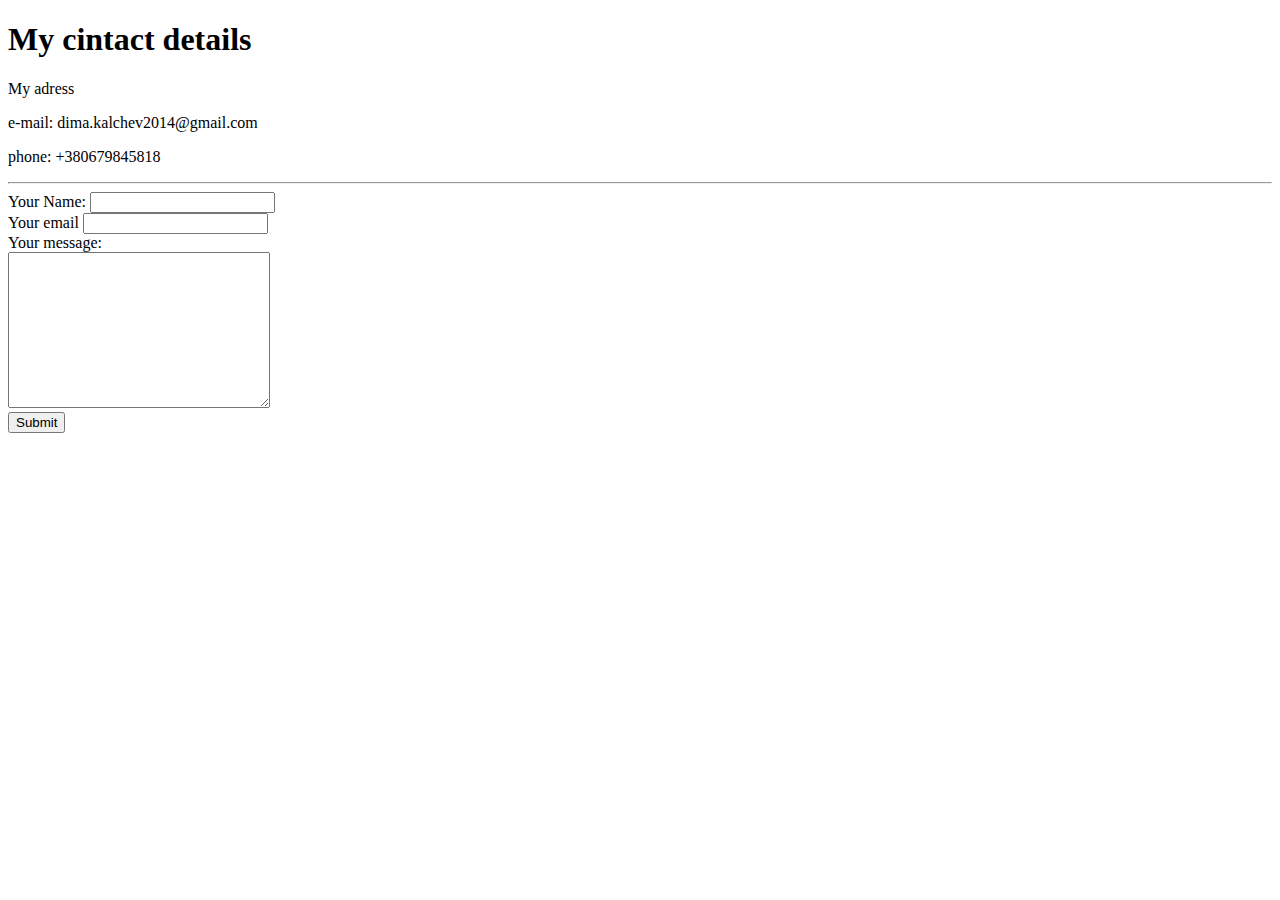
<file: contacts.html>
<!DOCTYPE html>
<html lang="en">
  <head>
    <meta charset="UTF-8" />
    <meta http-equiv="X-UA-Compatible" content="IE=edge" />
    <meta name="viewport" content="width=device-width, initial-scale=1.0" />
    <title>Contact me</title>
  </head>
  <body link="blue" vlink="blue" alink="blue">
    <h1>My cintact details</h1>
    <p>My adress</p>
    <p>e-mail: dima.kalchev2014@gmail.com</p>
    <p>phone: +380679845818</p>
    <hr />
    <form
      enctype="text/plain"
      action="mailto:info@dima.kalchev2014@gmail.com"
      method="post"
    >
      <label for="">Your Name: </label>
      <input type="text" name="yourName" /><br />
      <label for="">Your email</label>
      <input type="email" name="yourEmail" id="" /><br />
      <label for="">Your message:</label><br />
      <textarea name="yourMessage" id="" cols="30" rows="10"></textarea><br />
      <input type="submit" name="" id="" />
    </form>
  </body>
</html>
</file>
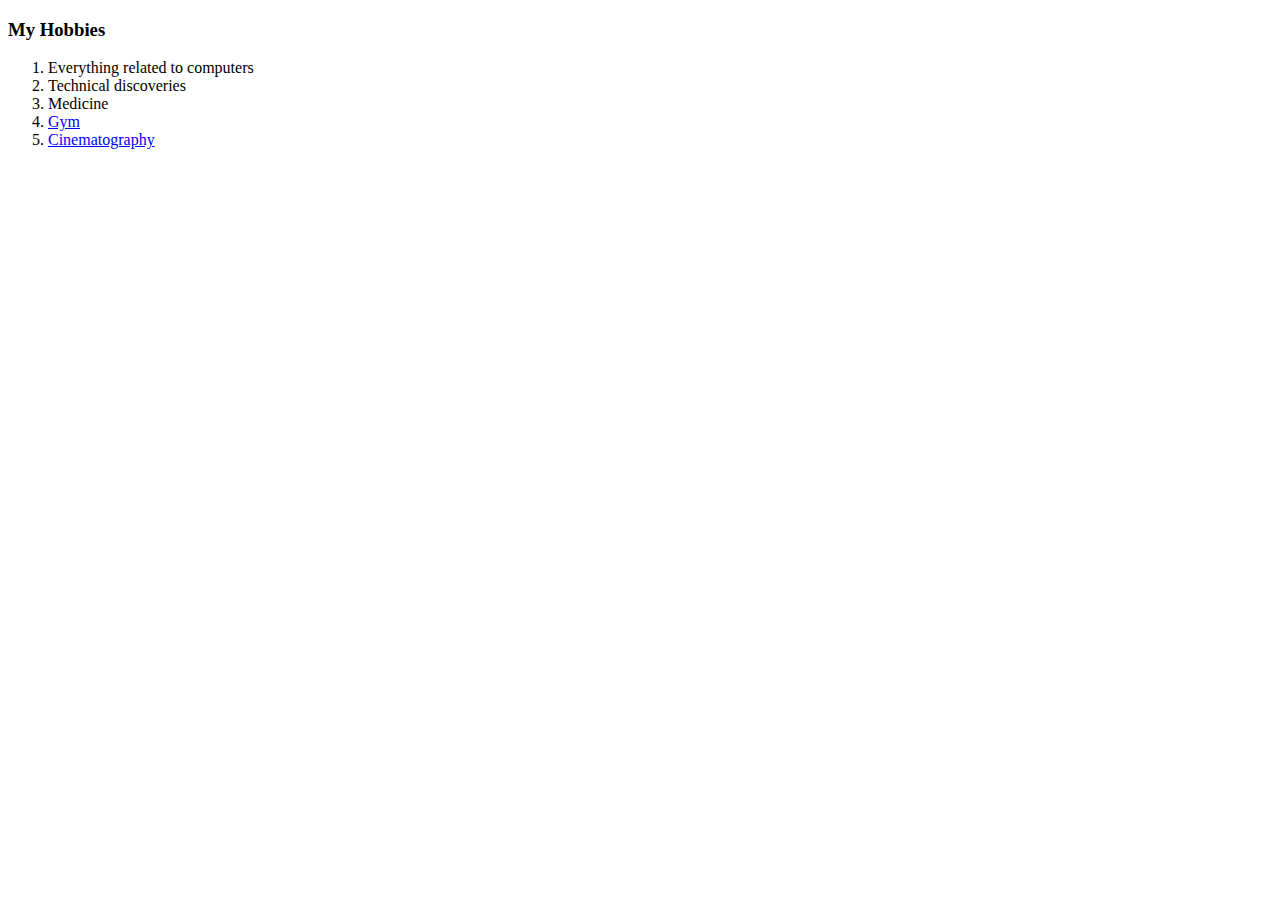
<file: hobbies.html>
<!DOCTYPE html>
<html lang="en">
  <head>
    <meta charset="UTF-8" />
    <meta http-equiv="X-UA-Compatible" content="IE=edge" />
    <meta name="viewport" content="width=device-width, initial-scale=1.0" />
    <title>My hobbies</title>
  </head>
  <body link="blue" vlink="blue" alink="blue">
    <h3>My Hobbies</h3>
    <ol>
      <li>Everything related to computers</li>
      <li>Technical discoveries</li>
      <li>Medicine</li>
      <li>
        <a
          href="https://encrypted-tbn0.gstatic.com/images?q=tbn:ANd9GcQB-mMCE-ULNKrBZynPbVpXcjweKoRTNDOdLg&usqp=CAU"
          target="_blank"
        >
          Gym
        </a>
      </li>
      <li>
        <a href="https://en.wikipedia.org/wiki/Cinematography" target="_blank"
          >Cinematography</a
        >
      </li>
    </ol>
  </body>
</html>
</file>
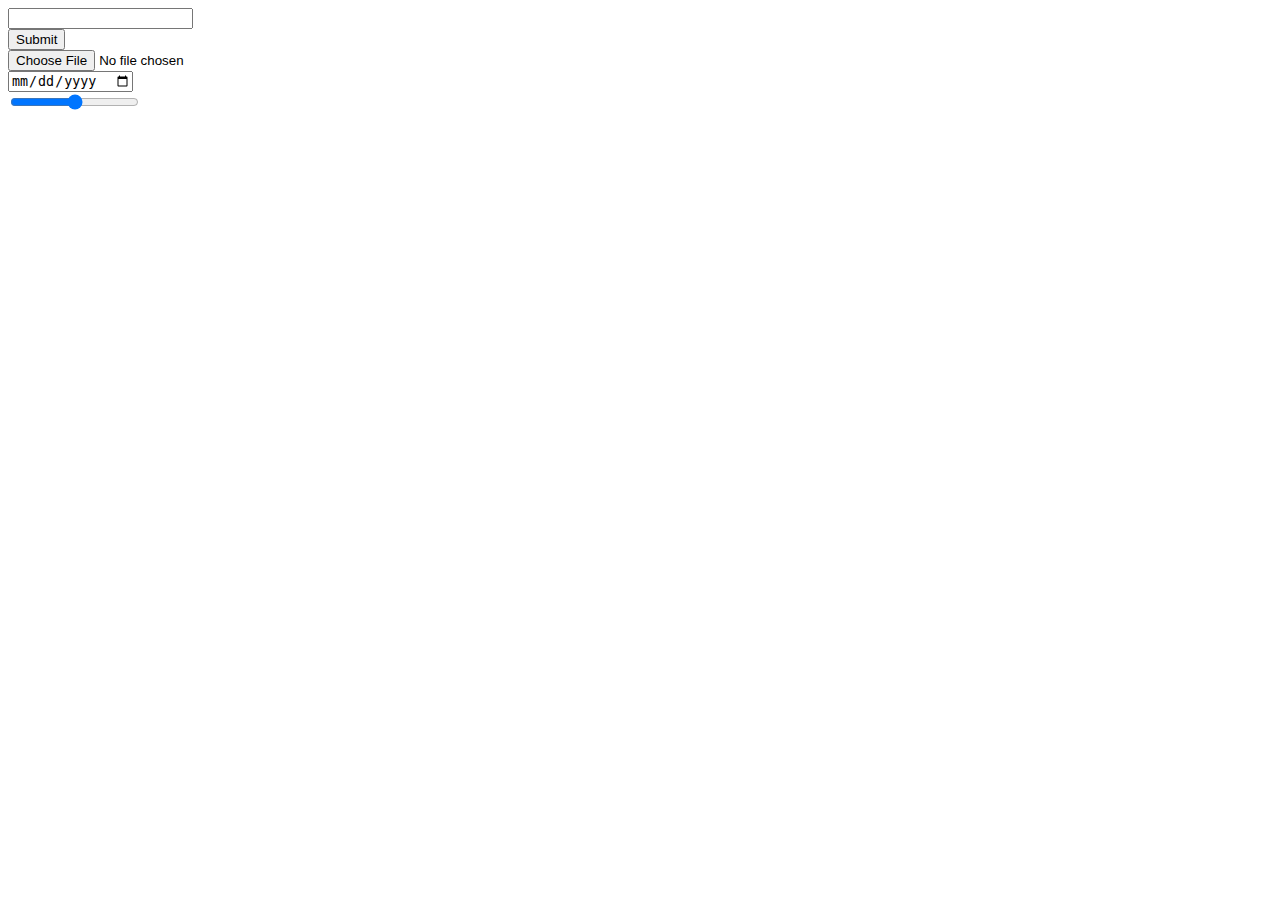
<file: inputasi.html>
<!DOCTYPE html>
<html lang="en">
  <head>
    <meta charset="UTF-8" />
    <meta name="viewport" content="width=device-width, initial-scale=1.0" />
    <title>Document</title>
  </head>
  <body>
    <input type="text" /><br />
    <input type="submit" name="" id="" /><br />
    <input type="file" name="" id="" /><br />
    <input type="date" name="" id="" /><br />
    <input type="range" name="" id="" /><br />
  </body>
</html>
</file>
